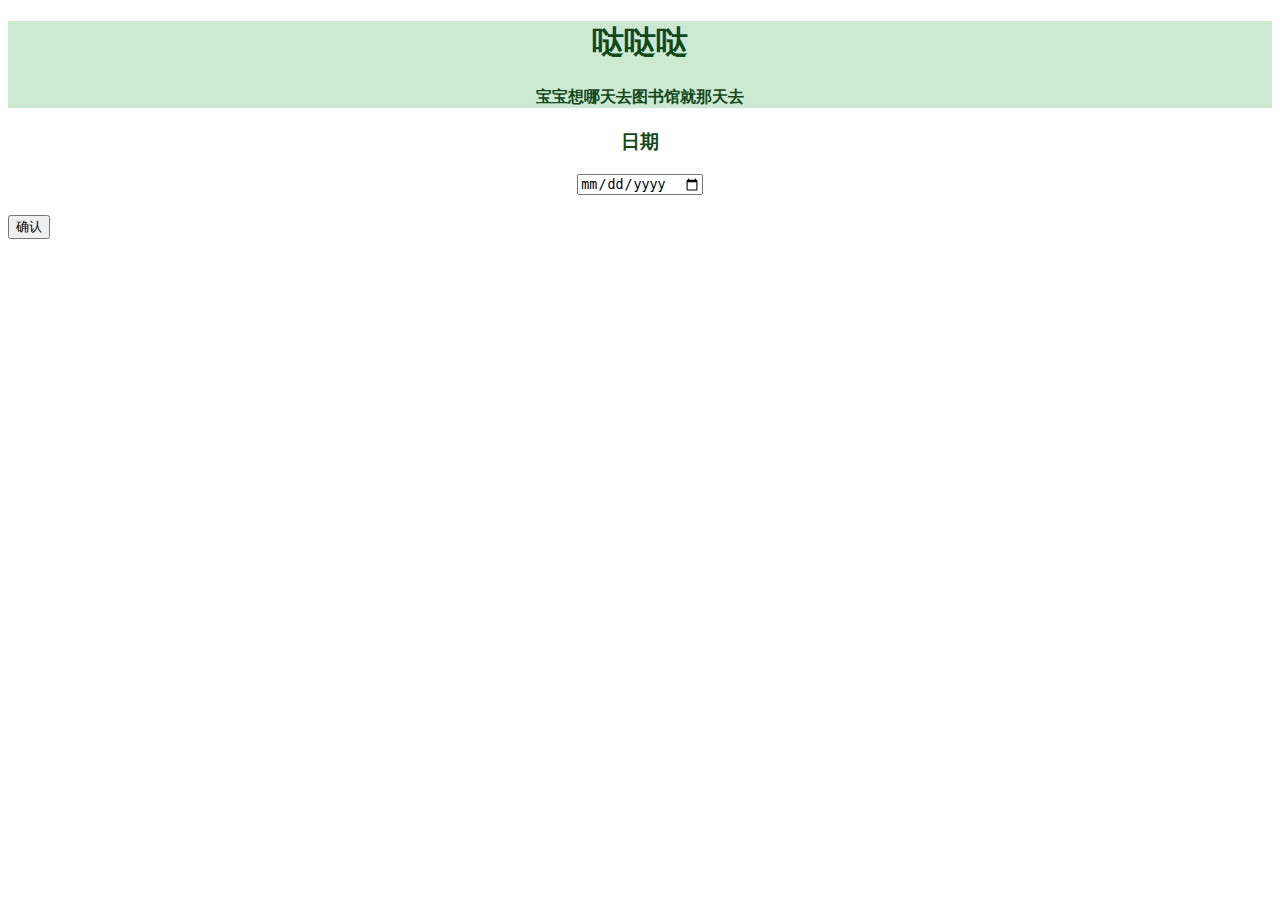
<file: start.html>
<!DOCTYPE html>
<html lang="zh">

    <head>
        <meta charset="utf-8">
        <meta name="viewport" content="width=device-width, initial-scale=1, shrink-to-fit=no">
        <title>专为宝宝定制</title>
        <!-- <style type="text/css">  
            /*P标签样式*/  
            p {  
            text-align: center; /*居中*/  
            padding-top:300px; /*距离顶部300px*/  
            font-size: 50px; /*字体大小*/  
            color: purple; /*字体颜色*/  
            font-family:"Gill Sans", sans-serif; /*设置字体为华文彩云*/  
            }  
        </style>   -->
        <!-- 新 Bootstrap4 核心 CSS 文件 -->
        <link rel="stylesheet" href="https://cdn.staticfile.org/twitter-bootstrap/4.3.1/css/bootstrap.min.css">
 
        <!-- jQuery文件。务必在bootstrap.min.js 之前引入 -->
        <script src="https://cdn.staticfile.org/jquery/3.2.1/jquery.min.js"></script>
 
        <!-- bootstrap.bundle.min.js 用于弹窗、提示、下拉菜单，包含了 popper.min.js -->
        <script src="https://cdn.staticfile.org/popper.js/1.15.0/umd/popper.min.js"></script>
 
        <!-- 最新的 Bootstrap4 核心 JavaScript 文件 -->
        <script src="https://cdn.staticfile.org/twitter-bootstrap/4.3.1/js/bootstrap.min.js"></script>
        <script type="text/javascript">
            function ttFunction() {
                var x = document.getElementById("myDate").value;
                var arr = new Array(); 
                arr = x.split("-");
                var year = arr[0];
                var month = arr[1];
                var day = arr[2];
                if(month.length == 2 && month.substr(0, 1) == '0') {
                    month = month.substr(1, 2);
                }
                if(day.length == 2 && day.substr(0, 1) == '0') {
                    day = day.substr(1, 2);
                }
                var dateMonthDay = month + '月' + day + '日';
                // window.localStorage.setItem("dateMonthDay", dateMonthDay);
                // window.localStorage.setItem("dateAll", x);
                // window.location.href="index.html";
                window.location.assign(encodeURI("index.html" + "?" + dateMonthDay + "&"  + x));
            }
        </script>
    </head>

    <body>
        <div class="container" style="margin-top: 20px;">
            <div class="jumbotron" style="background-color: rgb(203, 234, 209);">
              <h1 style="text-align: center; color: rgb(20, 71, 27);">哒哒哒</h1>
              <h4 style="text-align: center; color: rgb(20, 71, 27);">宝宝想哪天去图书馆就那天去</h4> 
            </div>     
        </div>
        <h3 style="text-align: center; color: rgb(20, 71, 27);">日期</h3>
        <div class="container" style="text-align: center;">
            <input id="myDate" type="date" >
        </div>
       
        <div class="container" style="margin-top: 20px;">
            <button type="button" class="btn btn-primary btn-block" onclick="ttFunction()" >确认</button>
        </div>
        
        <script>
            $(document).ready(function () {
                var time = new Date();
                var day = ("0" + time.getDate()).slice(-2);
                var month = ("0" + (time.getMonth() + 1)).slice(-2);
                var today = time.getFullYear() + "-" + (month) + "-" + (day);
                $('#myDate').val(today);
            })
        </script>
        
    
    </body>

</html>
</file>
